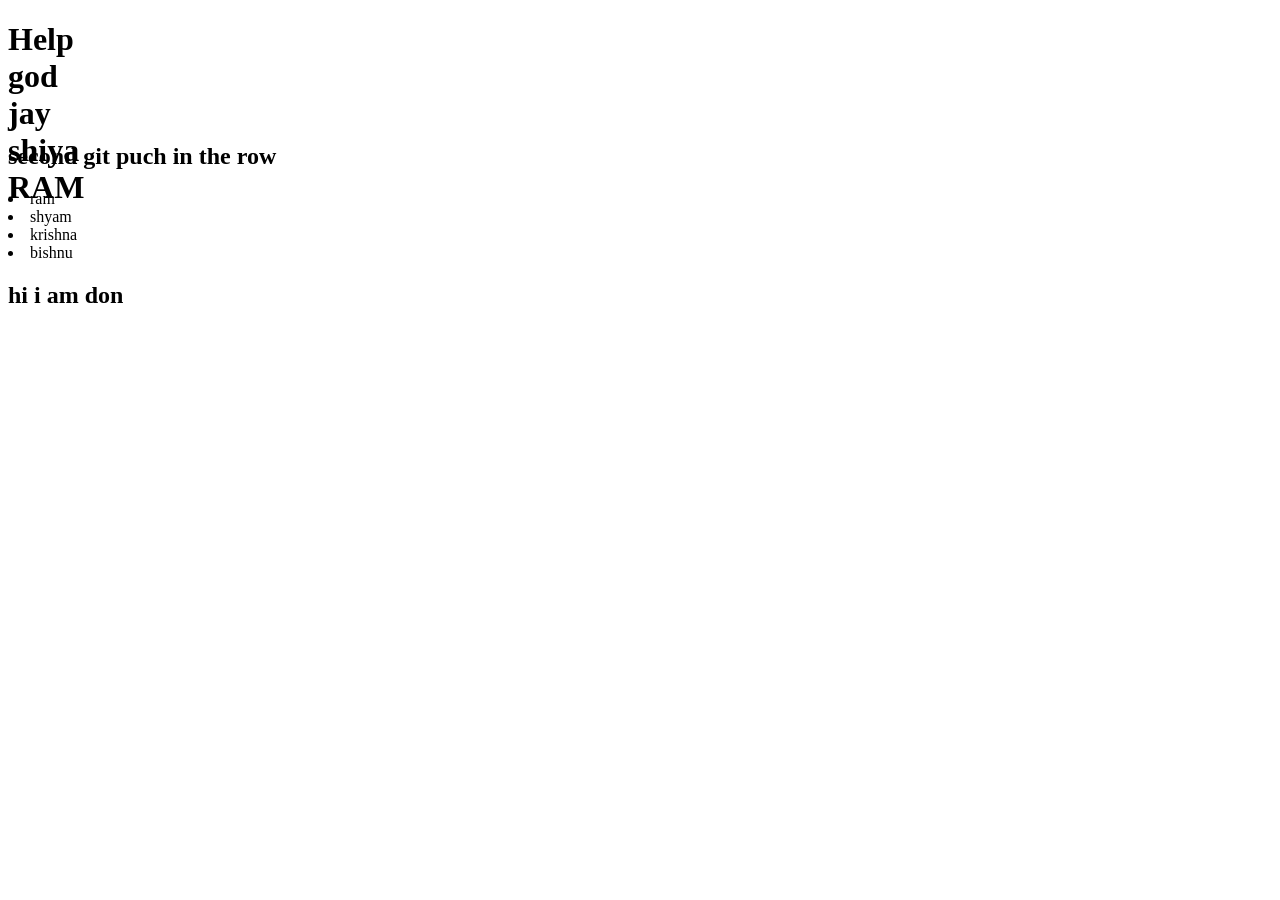
<file: index.html>
<!DOCTYPE html>
<html lang="en">
<head>
    <meta charset="UTF-8">
    <meta name="viewport" content="width=device-width, initial-scale=1.0">
    <title>Document</title>
    <link rel="stylesheet" href="style.css">
</head>
<body>
    <h1 class="one">Help god jay shiya RAM</h1>
    <h2>second git puch in the row</h2>
    <div>
        <li>ram</li>
        <li>shyam</li>
        <li>krishna</li>
        <li>bishnu</li>
    </div>
    <h2>hi i am don</h2>
</body>
</html>
</file>
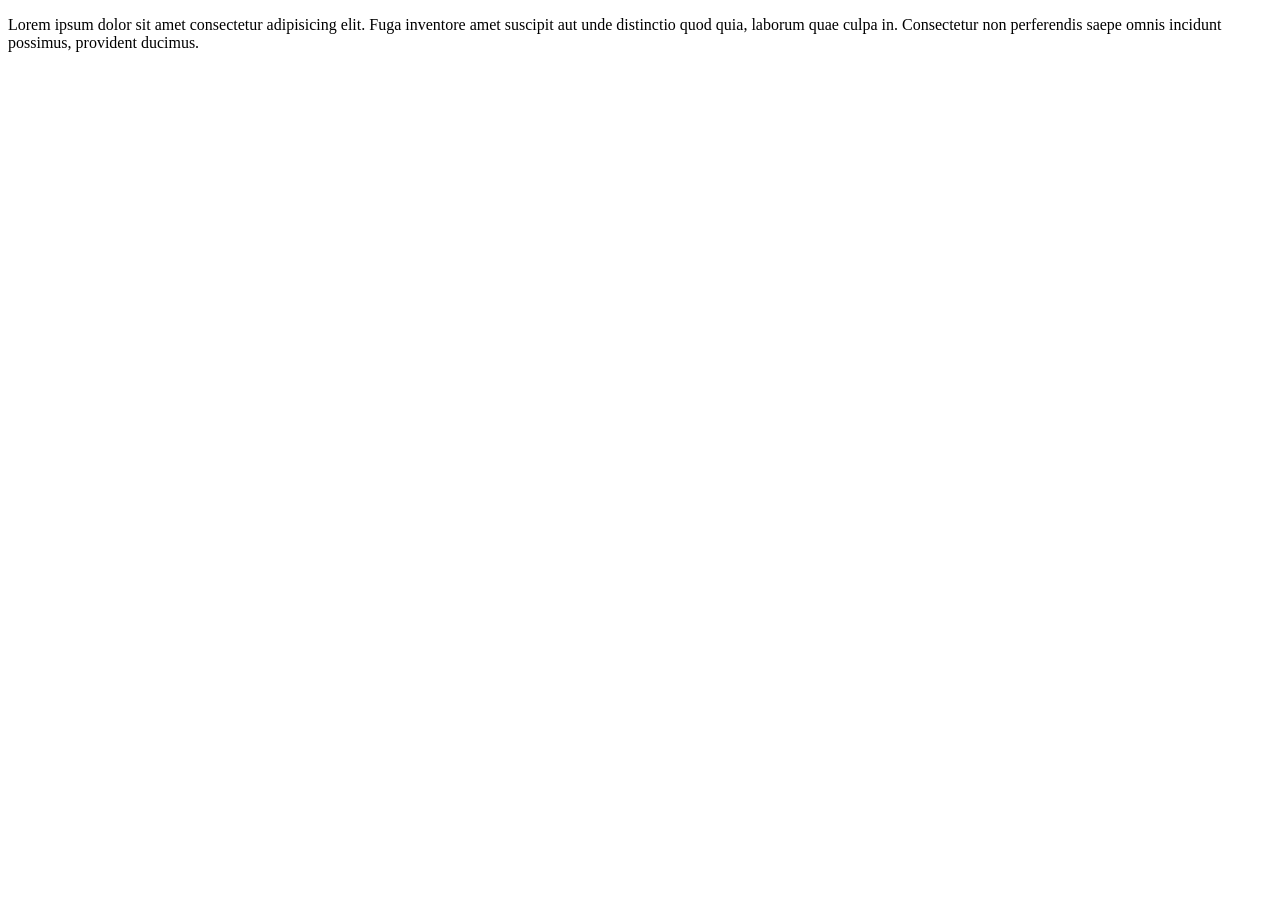
<file: bishnu.html>
<!DOCTYPE html>
<html lang="en">
<head>
    <meta charset="UTF-8">
    <meta name="viewport" content="width=device-width, initial-scale=1.0">
    <title>Document</title>
</head>
<body>
    <p>Lorem ipsum dolor sit amet consectetur adipisicing elit. Fuga inventore amet suscipit aut unde distinctio quod quia, laborum quae culpa in. Consectetur non perferendis saepe omnis incidunt possimus, provident ducimus.</p>
</body>
</html>
</file>
<file: style.css>
.one{
    height: 100px;
    width: 100px;
}
</file>
